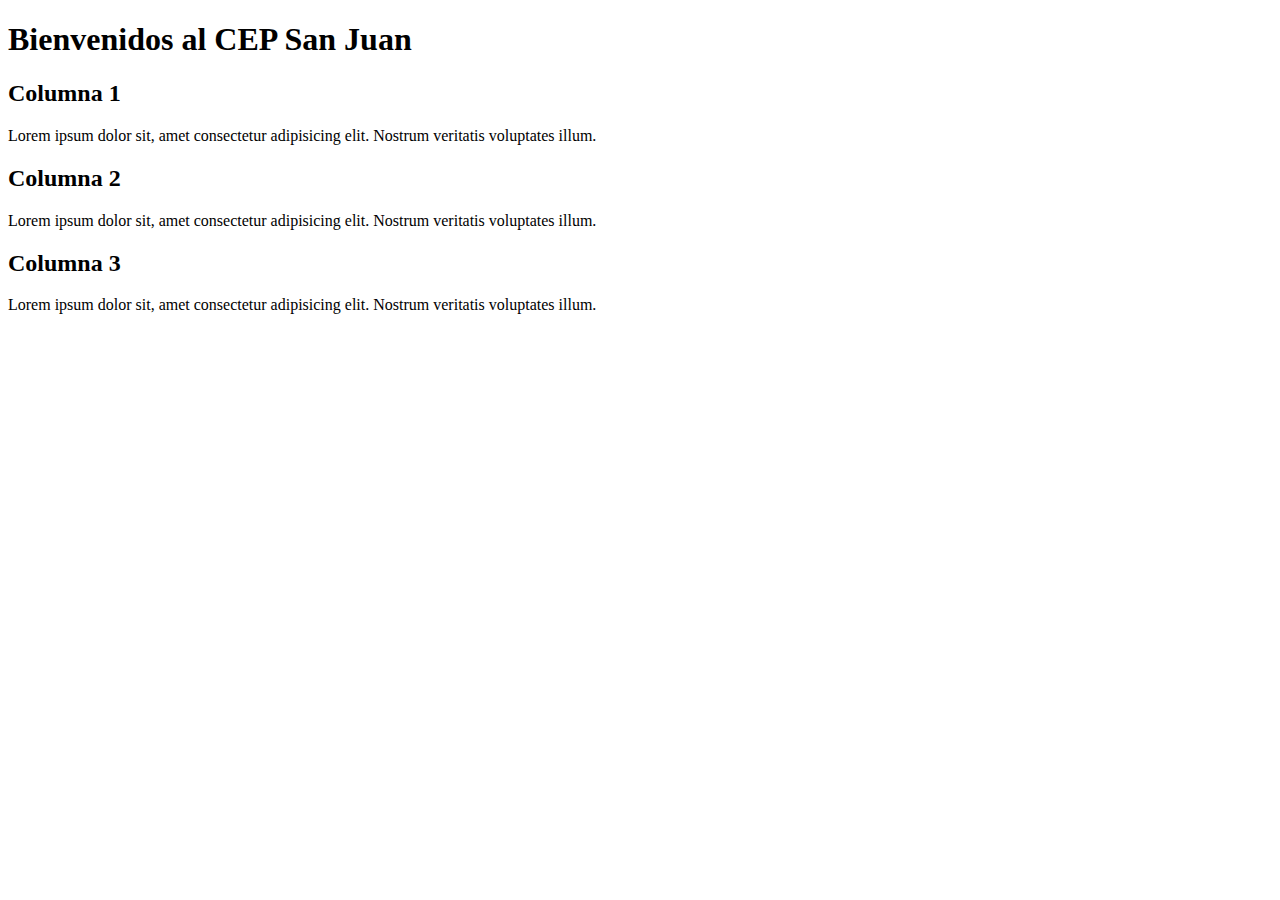
<file: index.html>
<!DOCTYPE html>
<html lang="en">

<head>
    <meta charset="UTF-8">
    <meta name="viewport" content="width=device-width, initial-scale=1.0">
    <title>CEP San Juan</title>
    <link href="https://cdn.jsdelivr.net/npm/bootstrap@5.3.6/dist/css/bootstrap.min.css" rel="stylesheet"
        integrity="sha384-4Q6Gf2aSP4eDXB8Miphtr37CMZZQ5oXLH2yaXMJ2w8e2ZtHTl7GptT4jmndRuHDT" crossorigin="anonymous">
    <script defer src="https://cdn.jsdelivr.net/npm/bootstrap@5.3.6/dist/js/bootstrap.bundle.min.js"
        integrity="sha384-j1CDi7MgGQ12Z7Qab0qlWQ/Qqz24Gc6BM0thvEMVjHnfYGF0rmFCozFSxQBxwHKO"
        crossorigin="anonymous"></script>

</head>

<body>
    <main>
        <header>
            <!-- aquí irá el menú de navegación -->
        </header>

        <section class="container">
            <h1>Bienvenidos al CEP San Juan</h1>
            <div class="row">
                <div class="col">
                    <h2>Columna 1</h2>
                    <p>Lorem ipsum dolor sit, amet consectetur adipisicing elit. Nostrum veritatis voluptates illum.</p>
                </div>
                <div class="col">
                    <h2>Columna 2</h2>
                    <p>Lorem ipsum dolor sit, amet consectetur adipisicing elit. Nostrum veritatis voluptates illum.</p>
                </div>
                <div class="col">
                    <h2>Columna 3</h2>
                    <p>Lorem ipsum dolor sit, amet consectetur adipisicing elit. Nostrum veritatis voluptates illum.</p>
                </div>
            </div>
        </section>

    </main>
    <footer>
        <!-- aquí irá el footer -->
    </footer>



</body>

</html>
</file>
